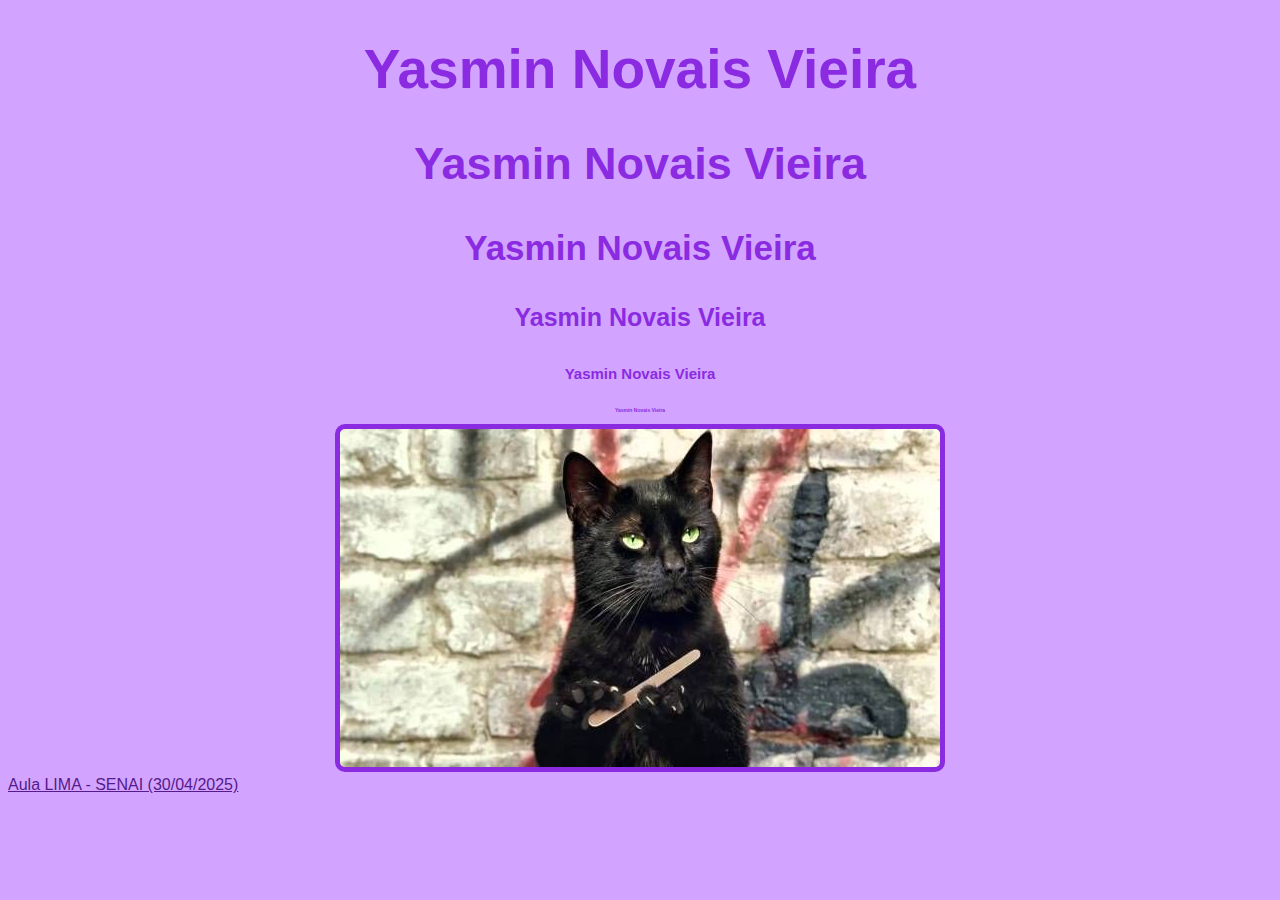
<file: pages/index.html>
<!DOCTYPE html>
<html lang="en">
    <head>
        <meta charset="UTF-8"/> <!-- Tipos de caracteres que iremos utilizar --> <!-- Colocar / no final como clean code -->
        <meta name="viewport" content="width=device-width, initial-scale=1.0">
        <title>Yas</title>
        <link rel="icon" type="image/x-icon" href="../img/icone-internet-violet.png"> <!-- Ícone que mostra na barra do nav junto do title -->
        <link rel="stylesheet" href="../css/style.css">
    </head>
<body>
    <h1>Yasmin Novais Vieira</h1>
    <h2>Yasmin Novais Vieira</h2>
    <h3>Yasmin Novais Vieira</h3>
    <h4>Yasmin Novais Vieira</h4>
    <h5>Yasmin Novais Vieira</h5>
    <h6>Yasmin Novais Vieira</h6>
    <div class="imagens-meio-pagina">
        <img src="../img/gato-preto.jpg" alt="Imagem gato preto" id="img-gato">
    </div>
    <a target="_blank" title="AULA" href="" id="img-link"> <!-- _blank = Abrir em outra aba  // title = Nome do link -->
        Aula LIMA - SENAI (30/04/2025)
    </a>
</body>
</html>
</file>
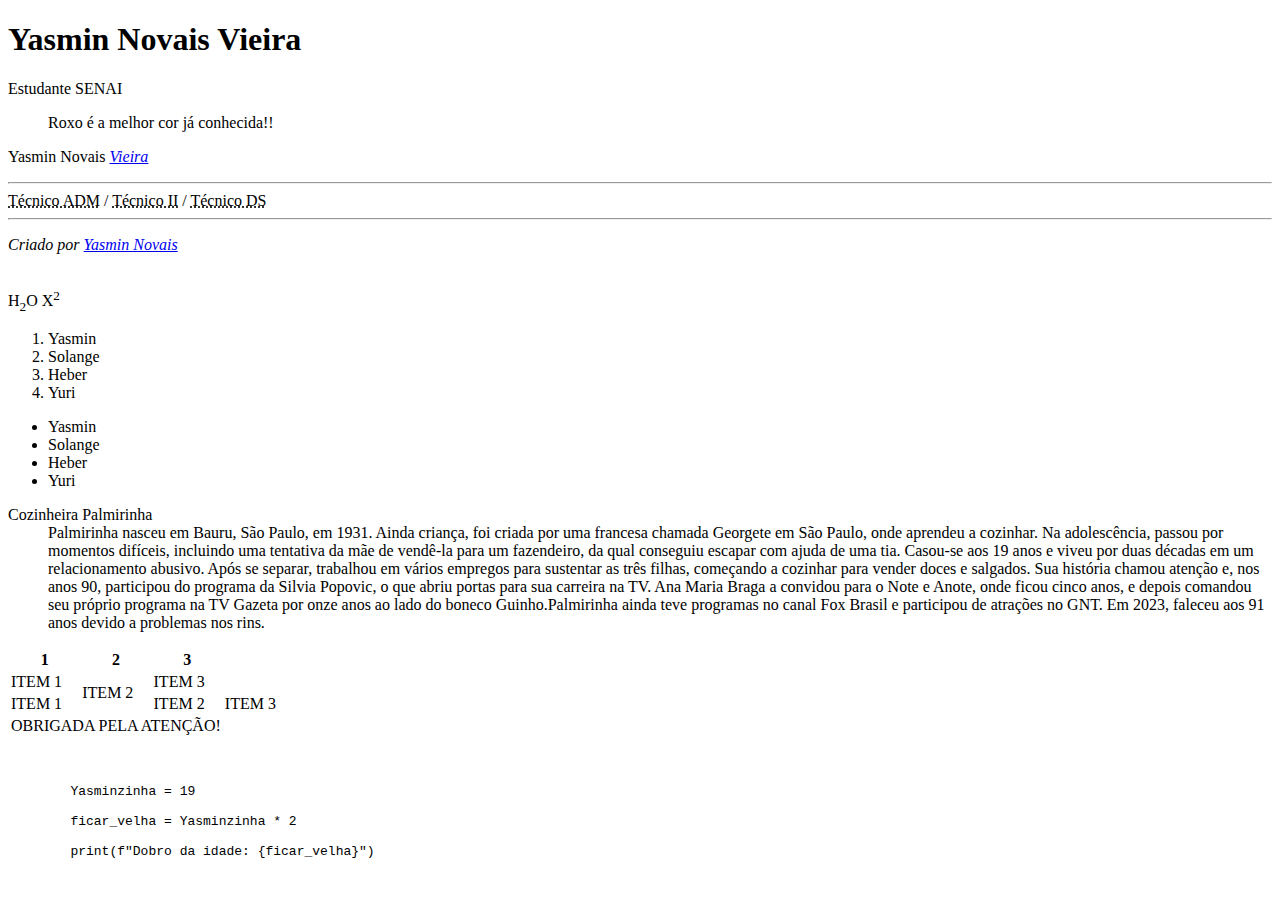
<file: Aula 07_05_2025/html/index.html>
<!DOCTYPE html>
<html lang="en">
<head>
    <meta charset="UTF-8"/>
    <meta name="viewport" content="width=device-width, initial-scale=1.0"/>
    <title>Yasmin</title>
</head>
<body>
    <hgroup> <!-- Agrupamento de tags -->
        <h1>Yasmin Novais Vieira</h1>
        <p>Estudante SENAI</p>
    </hgroup>
    <!-- Tags de citação -->
     <blockquote cite="https://www.twitch.tv/?lang=pt-br"> 
        <p> Roxo é a melhor cor já conhecida!! </p>
     </blockquote>
     <p>Yasmin Novais 
        <a href="https://sobrenomes.genera.com.br/sobrenomes/vieira/" target="_blank">
            <cite>Vieira</cite>
        </a>
        <br/>
        <hr/>
        <abbr title="Técnico em Administração">Técnico ADM</abbr> / <abbr title="Técnico em Informática para Internet">Técnico II</abbr> / <abbr title="Técnico em Desenvolvimento de Sistemas">Técnico DS</abbr>
        <hr/>
        <address>
            <p>Criado por 
                <a href="#">
                    Yasmin Novais
                </a>
            </p>
            <br/>
        </address>
        H<sub>2</sub>O <!-- Texto alinhado para baixo -->
        X<sup>2</sup> <!-- Texto alinhado para cima -->
    </p>

    <!-- Listas -->

    <ol> <!-- Ordenadas -->
        <li>Yasmin</li>
        <li>Solange</li>
        <li>Heber</li>
        <li>Yuri</li>
    </ol>

    <ul> <!-- Não Ordenadas -->
        <li>Yasmin</li>
        <li>Solange</li>
        <li>Heber</li>
        <li>Yuri</li>
    </ul>

    <dl> <!-- Listas descritivas -->
        <dt> Cozinheira Palmirinha </dt>
        <dd> Palmirinha nasceu em Bauru, São Paulo, em 1931. Ainda criança, foi criada por uma francesa chamada Georgete em São Paulo, onde aprendeu a cozinhar. Na adolescência, passou por momentos difíceis, incluindo uma tentativa da mãe de vendê-la para um fazendeiro, da qual conseguiu escapar com ajuda de uma tia. Casou-se aos 19 anos e viveu por duas décadas em um relacionamento abusivo. Após se separar, trabalhou em vários empregos para sustentar as três filhas, começando a cozinhar para vender doces e salgados. Sua história chamou atenção e, nos anos 90, participou do programa da Silvia Popovic, o que abriu portas para sua carreira na TV. Ana Maria Braga a convidou para o Note e Anote, onde ficou cinco anos, e depois comandou seu próprio programa na TV Gazeta por onze anos ao lado do boneco Guinho.Palmirinha ainda teve programas no canal Fox Brasil e participou de atrações no GNT. Em 2023, faleceu aos 91 anos devido a problemas nos rins. </dd>
    </dl>

    <!-- Tabelas -->

    <table>
        <tr>
            <th>1</th>
            <th>2</th>
            <th>3</th>
        </tr>
        <tr> <!-- Colunas -->
            <td> <!-- Linhas -->
                ITEM 1
            </td>
            <td rowspan="2"> <!-- Mesclar linhas -->
                ITEM 2
            </td>
            <td>
                ITEM 3
            </td>
        </tr>
        <tr> <!-- Colunas -->
            <td> <!-- Linhas -->
                ITEM 1
            </td>
            <td>
                ITEM 2
            </td>
            <td > 
                ITEM 3
            </td>
        </tr>
        <tr>
            <td colspan="3"> <!-- Mesclar colunas -->
                OBRIGADA PELA ATENÇÃO!
            </td>
        </tr>
    </table>
    <br/>
    <pre>
        <code> <!-- Tag semântica -->
        Yasminzinha = 19

        ficar_velha = Yasminzinha * 2

        print(f"Dobro da idade: {ficar_velha}")
        </code>
    </pre>

    
</body>
</html>
</file>
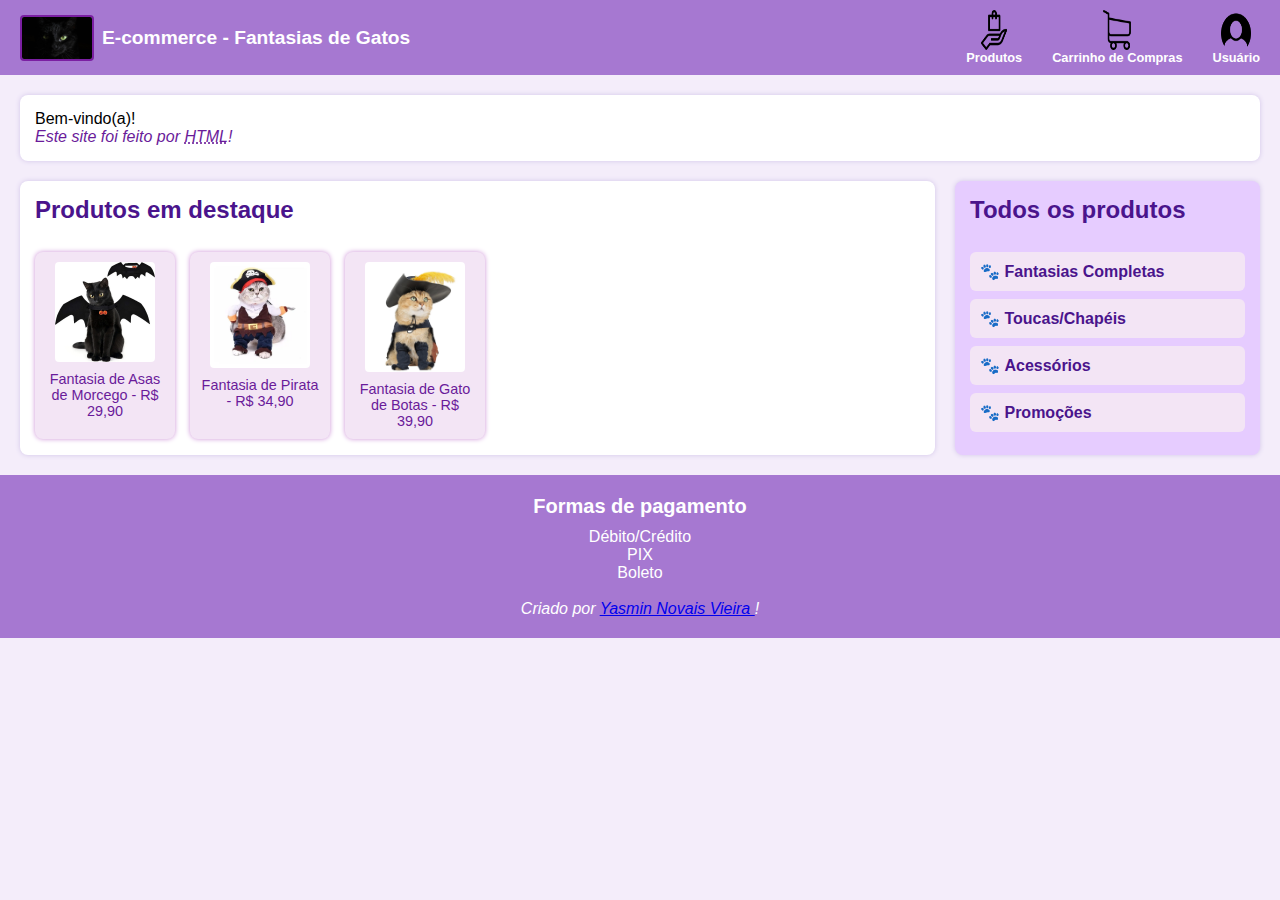
<file: Aula 14_05_2025/html/index.html>
<!DOCTYPE html>
<html lang="pt-br">
<head>
    <meta charset="UTF-8"/>
    <meta name="viewport" content="width=device-width, initial-scale=1.0"/>
    <title>Exemplo de E-commerce</title>
    <link rel="stylesheet" href="../css/style.css">
</head>
<body>
    <header class="topo">
        <a href="#">
            <figure>
                <img src="../imagens/gato.jpg" id="imagemLogo" width="70px" height="42px" alt="logo..."/>
                <figcaption>E-commerce - Fantasias de Gatos</figcaption>
            </figure>
        </a>

        <nav class="menu">
            <a href="#" id="navProdutos">
                <img src="../imagens/produtos.png" width="30px" height="40px" alt="produtos"/>
                <figcaption>Produtos</figcaption>
            </a>
            <a href="#">
                <img src="../imagens/carrinho.png" width="30px" height="40px" alt="Carrinho de Compras"/>
                <figcaption>Carrinho de Compras</figcaption>
            </a>
            <a href="#">
                <img src="../imagens/usuario.png" width="30px" height="40px" alt="Ícone Usuário"/>
                <figcaption>Usuário</figcaption>
            </a>
        </nav>
    </header>

    <main>
        <article>
            <hgroup>
                <hr/>
                <p>Bem-vindo(a)!</p>
                <p>Este site foi feito por <abbr title="HyperText Markup Language">HTML</abbr>!</p>
                <hr/>
            </hgroup>
        </article>

        <section>
            <h2>Produtos em destaque</h2>
            <br/>
            <div>
                <figure>
                    <img src="../imagens/produto1.webp" alt="Produto 1 - Fantasia 1" width="100px">
                    <figcaption>Fantasia de Asas de Morcego - R$ 29,90</figcaption>
                </figure>
                <figure>
                    <img src="../imagens/produto2.webp" alt="Produto 2 - Fantasia 2" width="100px">
                    <figcaption>Fantasia de Pirata - R$ 34,90</figcaption>
                </figure>
                <figure>
                    <img src="../imagens/produto3.jpg" alt="Produto 3 - Fantasia 2" width="100px">
                    <figcaption>Fantasia de Gato de Botas - R$ 39,90</figcaption>
                </figure>
            </div>
        </section>

        <aside>
            <ul>
                <h2>Todos os produtos</h2>
                <br/>
                <li>Fantasias Completas</li>
                <li>Toucas/Chapéis</li>
                <li>Acessórios</li>
                <li>Promoções</li>
            </ul>
        </aside>
    </main>

    <footer>
        <dl>
            <dt id="dtTitulo">Formas de pagamento</dt>
            <dd>Débito/Crédito</dd>
            <dd>PIX</dd> 
            <dd>Boleto</dd>
        </dl>
        <br/>
        <address>
            <hr/>
            <p>
                Criado por 
                <a href="#">
                    Yasmin Novais Vieira
                </a>
                !
            </p>
            <hr/>
        </address>
    </footer>
</body>
</html>
</file>
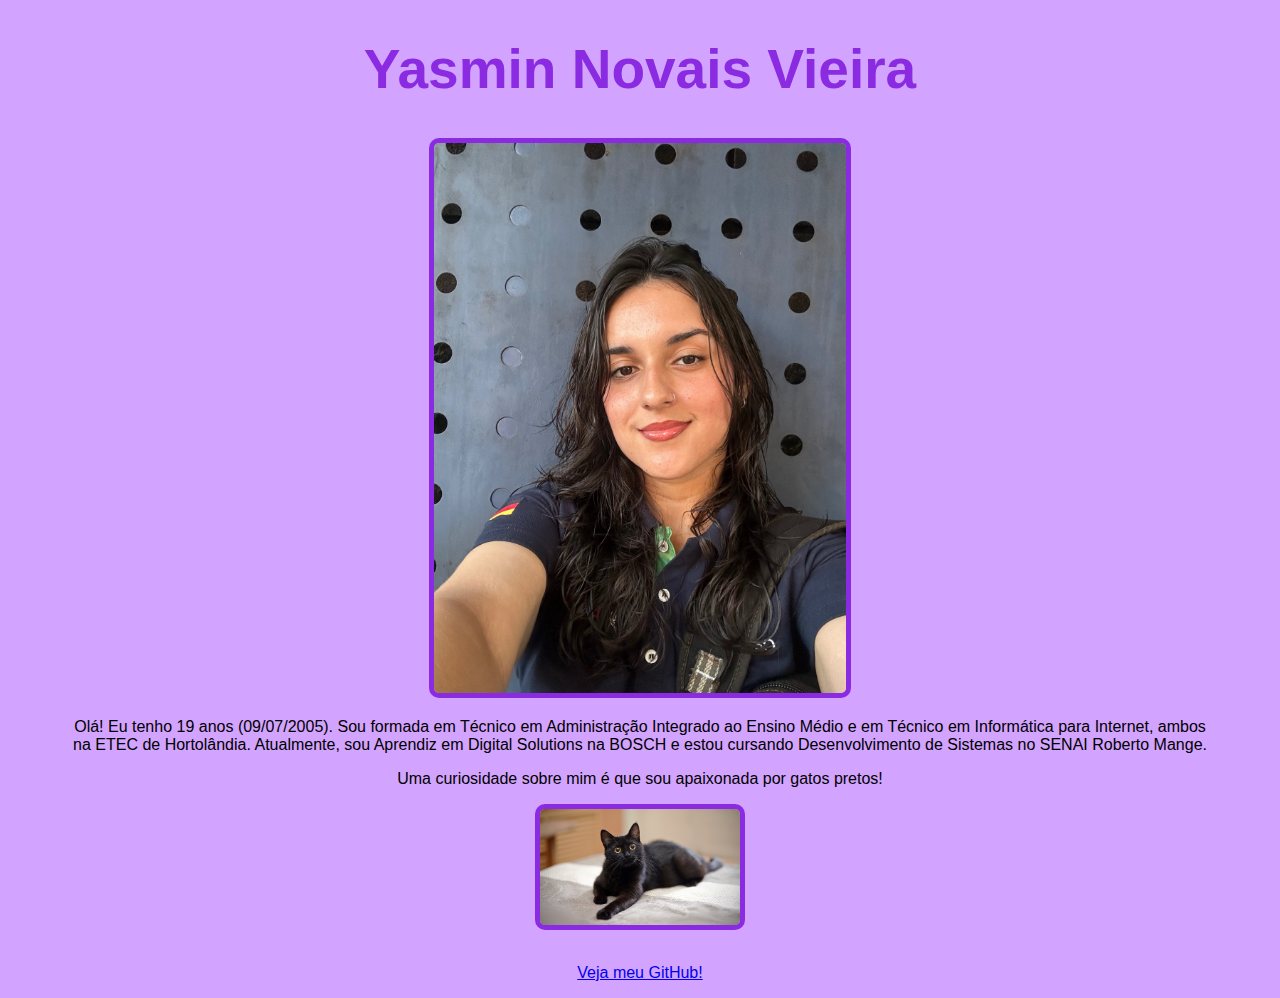
<file: Aula 30_04_2025/Apresentação Pessoal/pages/index.html>
<!DOCTYPE html>
<html lang="en">
    <head>
        <meta charset="UTF-8"/>
        <meta name="viewport" content="width=device-width, initial-scale=1.0"/>
        <title>Yasmin - Apresentação</title>
        <link rel="icon" type="image/x-icon" href="../img/icone-internet-violet.png"/>
        <link rel="stylesheet" href="../css/style.css"/>
    </head>
<body>
    <h1>Yasmin Novais Vieira</h1>
    <div class="imagens-meio-pagina">
        <img src="../img/eu.jpg" alt="Minha foto" id="img-eu"/>
    </div>
    <div id="apresentacao">
        <p id="apresentacao-sobremim">Olá! Eu tenho 19 anos (09/07/2005). Sou formada em Técnico em Administração Integrado ao Ensino Médio e em Técnico em Informática para Internet, ambos na ETEC de Hortolândia. Atualmente, sou Aprendiz em Digital Solutions na BOSCH e estou cursando Desenvolvimento de Sistemas no SENAI Roberto Mange.</p>
        <p id="apresentacao-curiosidade">Uma curiosidade sobre mim é que sou apaixonada por gatos pretos!</p>
    </div>
    <div class="imagens-meio-pagina">
        <img src="../img/gato-preto.jpg" alt="Gato Preto" id="img-gato">
    </div>
    <a target="_blank" title="GitHub Yasmin" href="https://github.com/Yasminnovaisvieira">
        <p id="link">Veja meu GitHub!</p>
    </a>
</body>
</html>
</file>
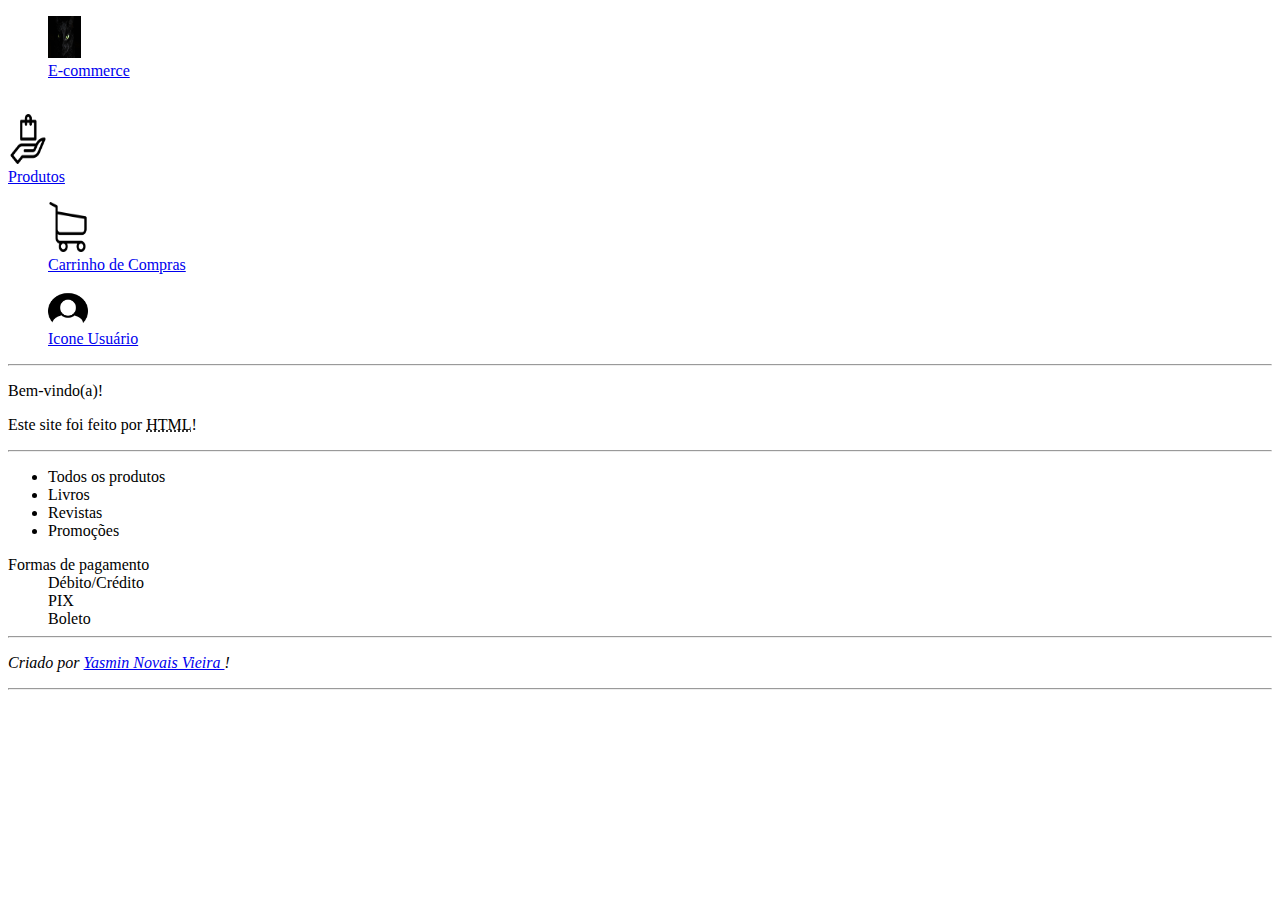
<file: Aula 07_05_2025/html/index2.html>
<!DOCTYPE html>
<html lang="en">
<head>
    <meta charset="UTF-8"/>
    <meta name="viewport" content="width=device-width, initial-scale=1.0"/>
    <title>Exemplo de E-commerce</title>
</head>
<body>
    <header>
        <a href="#">
            <figure>
                <img src="../imagens/gato.jpg" id="imagemLogo" width="33px" height="42px" alt="logo..."/>
                <figcaption>
                    E-commerce
                </figcaption>
            </figure>
        </a>
    </header>
    <br/>
    <nav class="menu">
        <a href="#" id="navProdutos">
            <img src="../imagens/produtos.png" width="40px" height="50px" alt="produtos"/>
            <figcaption>
                Produtos
            </figcaption>
        </a>
        <a href="#">
            <figure>
                <img src="../imagens/carrinho.png" width="40px" height="50px" alt="Carrinho de Compras"/>
                <figcaption>
                    Carrinho de Compras
                </figcaption>
            </figure>
        </a>
        <a href="#">
            <figure>
                <img src="../imagens/usuario.png" id="imgUsuario" width="40px" height="36px" alt="Icone Usuário">
                <figcaption>
                    Icone Usuário
                </figcaption>
            </figure>
        </a>
    </nav>

    <main>
        <article>
            <hgroup>
                <hr/>
                <p>Bem-vindo(a)!</p>
                <p>Este site foi feito por <abbr title="HyperText Markup Language">HTML</abbr>!</p>
                <hr/>
            </hgroup>
        </article>
        <aside>
            <ul>
                <li>Todos os produtos</li>
                <li>Livros</li>
                <li>Revistas</li>
                <li>Promoções</li>
            </ul>
        </aside>
    </main>

    <footer>
        <dl>
            <dt>Formas de pagamento</dt>
            <dd>Débito/Crédito <br/>PIX <br/>Boleto</dd>
        <address>
            <hr/>
            <p>
                Criado por 
                <a href="#">
                    Yasmin Novais Vieira
                </a>
                !
            </p>
            <hr/>
            <br/>
        </address>
    </footer>
</body>
</html>
</file>
<file: css/style.css>
body{
    background-color: rgb(211, 164, 255);
    font-family: Arial, Helvetica, sans-serif;
}

h1, h2, h3, h4, h5, h6 {
    color: blueviolet;
    text-align: center;
}

h1 {
    font-size: 55px;
}

h2 {
    font-size: 45px;
}

h3 {
    font-size: 35px;
}

h4 {
    font-size: 25px;
}

h5 {
    font-size: 15px;
}

h6 {
    font-size: 5px;
}

#img-gato{
    border-radius: 10px;
    border-color: blueviolet;
    border: 5px solid blueviolet;
}

.imagens-meio-pagina {
    text-align: center;
}

#img-link {
    margin-top: 30px;
}
</file>
<file: Aula 14_05_2025/css/style.css>
* {
    padding: 0;
    border: 0;
    margin: 0;
}

body {
    font-family: Arial, sans-serif;
    background-color: #f4edfa;
}

header.topo {
    background-color: #a678d1;
    display: flex;
    align-items: center;
    justify-content: space-between;
    padding: 10px 20px;
    flex-wrap: wrap;
}

header.topo > a {
    text-decoration: none;
    color: white;
    display: flex;
    align-items: center;
    gap: 8px;
}

header.topo figure {
    display: flex;
    align-items: center;
    gap: 8px;
}

header.topo figcaption {
    color: white;
    font-size: 1.2em;
    font-weight: bold;
}


#imagemLogo {
    border-radius: 4px;
    border: 2px solid #7b1fa2;
}

nav.menu {
    display: flex;
    gap: 30px;
}

nav.menu a {
    display: flex;
    flex-direction: column;
    align-items: center;
    text-decoration: none;
    color: #fff;
    font-size: 15px;
}

main {
    display: grid;
    grid-template-columns: 3fr 1fr;
    grid-template-rows: auto auto;
    gap: 20px;
    padding: 20px;
}

article {
    grid-column: 1 / 3;
    background-color: white;
    padding: 15px;
    border-radius: 8px;
    box-shadow: 0 0 5px #d1c4e9;
}

article p + p {
    color: #6a1b9a;
    font-style: italic;
}

section {
    grid-column: 1 / 2;
    background-color: white;
    padding: 15px;
    border-radius: 8px;
    box-shadow: 0 0 5px #d1c4e9;
}

h2 {
    margin-bottom: 10px;
    color: #4a148c;
}

div {
    display: flex;
    gap: 15px;
    flex-wrap: wrap;
}

section figure {
    background-color: #f3e5f5;
    padding: 10px;
    border-radius: 8px;
    box-shadow: 0 0 5px #ce93d8;
    text-align: center;
    width: 120px;
}

section figure:hover {
    background-color: #d1c4e9;
}

section figure img {
    width: 100px;
    height: auto;
    border-radius: 4px;
    margin-bottom: 5px;
}

section figure figcaption {
    font-size: 0.9em;
    color: #6a1b9a;
}

aside {
    grid-column: 2 / 3;
    background-color: #e6ccff;
    padding: 15px;
    border-radius: 8px;
    box-shadow: 0 0 5px #d1c4e9;
}

aside ul {
    list-style-type: none;
    padding-left: 0;
}

aside li {
    padding: 10px;
    margin-bottom: 8px;
    background-color: #f3e5f5;
    border-radius: 6px;
    color: #4a148c;
    font-weight: bold;
    transition: background-color 0.3s;
    cursor: pointer;
}

aside li:hover {
    background-color: #d1c4e9;
}

aside li:first-child {
    background-color: #ba68c8;
    color: white;
    font-weight: bolder;
}

aside li::before {
    content: "🐾 ";
    font-size: 1em;
}

footer {
    background-color: #a678d1;
    color: white;
    text-align: center;
    padding: 20px;
}

footer #dtTitulo {
    font-size: 20px;
    margin-bottom: 10px;
    font-weight: bolder;
}

img[alt~="logo"] {
    border: 3px solid #7b1fa2;
}

header > a > figure {
    display: flex;
    align-items: center;
    gap: 10px;
}

nav.menu figcaption {
    font-size: 0.85em;
}

hgroup + aside {
    border-left: 4px solid #ba68c8;
    padding-left: 10px;
}

p ~ p {
    color: #6a1b9a;
    font-style: italic;
}
</file>
<file: Aula 30_04_2025/Apresentação Pessoal/css/style.css>
body{
    background-color: rgb(211, 164, 255);
    font-family: Arial, Helvetica, sans-serif;
}

h1 {
    color: blueviolet;
    text-align: center;
    font-size: 55px;
}

#img-eu{
    border-radius: 10px;
    border-color: blueviolet;
    border: 5px solid blueviolet;
    max-width: 600px; 
    max-height: 550px
}

#img-gato{
    border-radius: 10px;
    border-color: blueviolet;
    border: 5px solid blueviolet;
    max-width: 200px; 
    max-height: 150px
}

#apresentacao{
    text-align: center;
    margin-left: 60px;
    margin-right: 60px;
}

.imagens-meio-pagina {
    text-align: center;
}

#link {
    margin-top: 30px;
    text-align: center;
}
</file>
